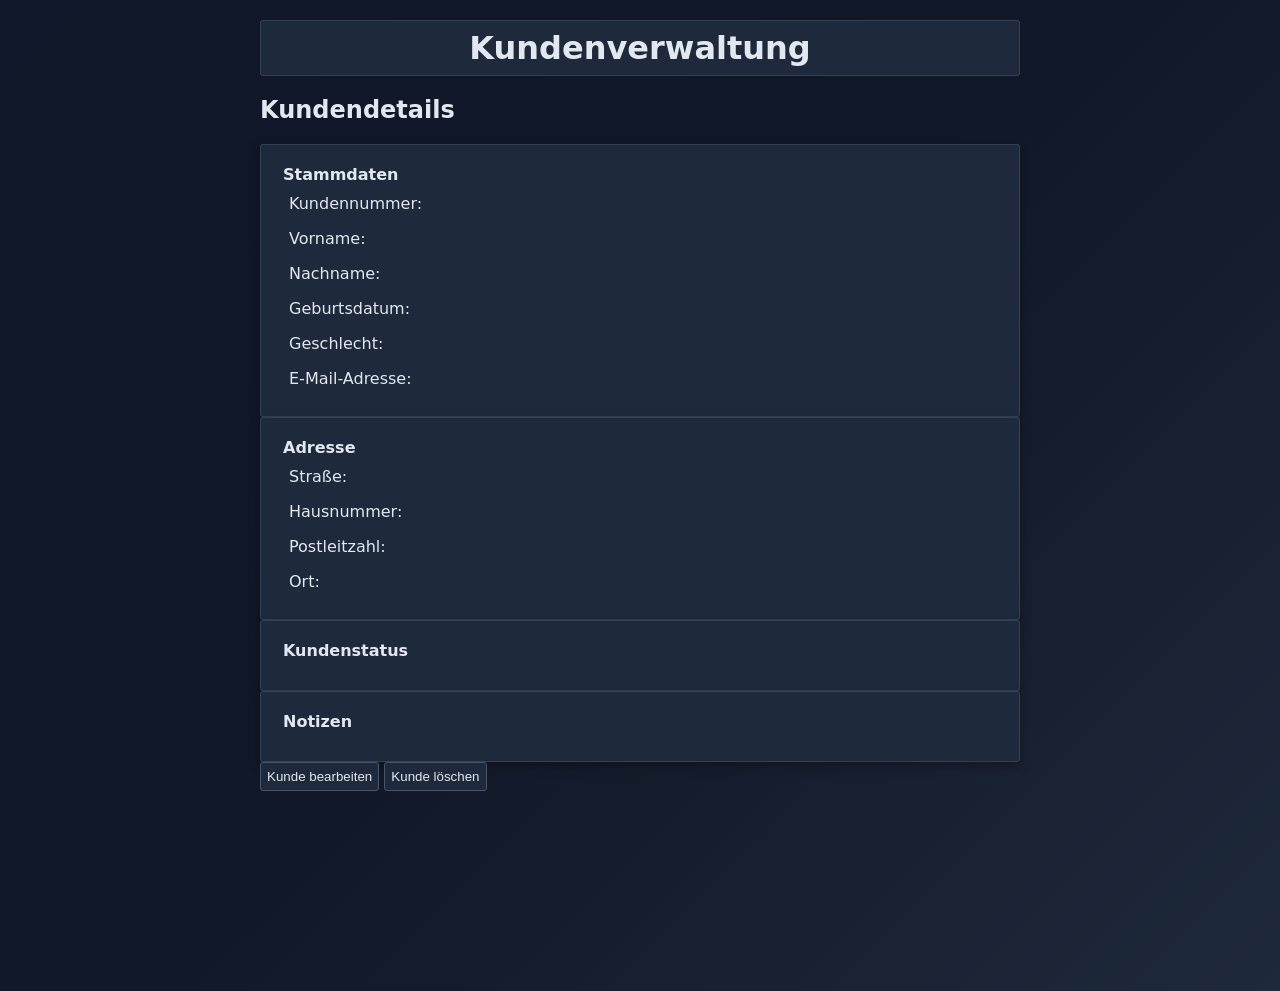
<file: kunde-details.html>
<!DOCTYPE html>
<html lang="de-DE">

<head>
    <meta charset="utf-8">
    <title>Kundendetails</title>

    <link rel="stylesheet" href="main.css">
    <script src="main.js" defer></script>
</head>

<body>
    <h1>Kundenverwaltung</h1>

    <h2>Kundendetails</h2>

    <fieldset>
        <legend>Stammdaten</legend>

        <div>
            Kundennummer:
            <span id="kundennummer"></span>
        </div>

        <div>
            Vorname:
            <span id="vorname"></span>
        </div>

        <div>
            Nachname:
            <span id="nachname"></span>
        </div>

        <div>
            Geburtsdatum:
            <span id="geburtsdatum"></span>
        </div>

        <div>
            Geschlecht:
            <span id="geschlecht"></span>
        </div>

        <div>
            E-Mail-Adresse:
            <span id="email"></span>
        </div>
    </fieldset>

    <fieldset>
        <legend>Adresse</legend>
    
        <div>
            Straße:
            <span id="strasse"></span>
        </div>

        <div>
            Hausnummer:
            <span id="hausnummer"></span>
        </div>

        <div>
            Postleitzahl:
            <span id="postleitzahl"></span>
        </div>

        <div>
            Ort:
            <span id="ort"></span>
        </div>
    </fieldset>

    <fieldset>
        <legend>Kundenstatus</legend>
        <span id="kundenstatus"></span>
    </fieldset>

    <fieldset>
        <legend>Notizen</legend>
        <div id="notizen"></div>
    </fieldset>

    <button id="kundeBearbeiten" type="button">
        Kunde bearbeiten
    </button>

    <button id="kundeLoeschen" type="button">
        Kunde löschen
    </button>

</body>

</html>
</file>
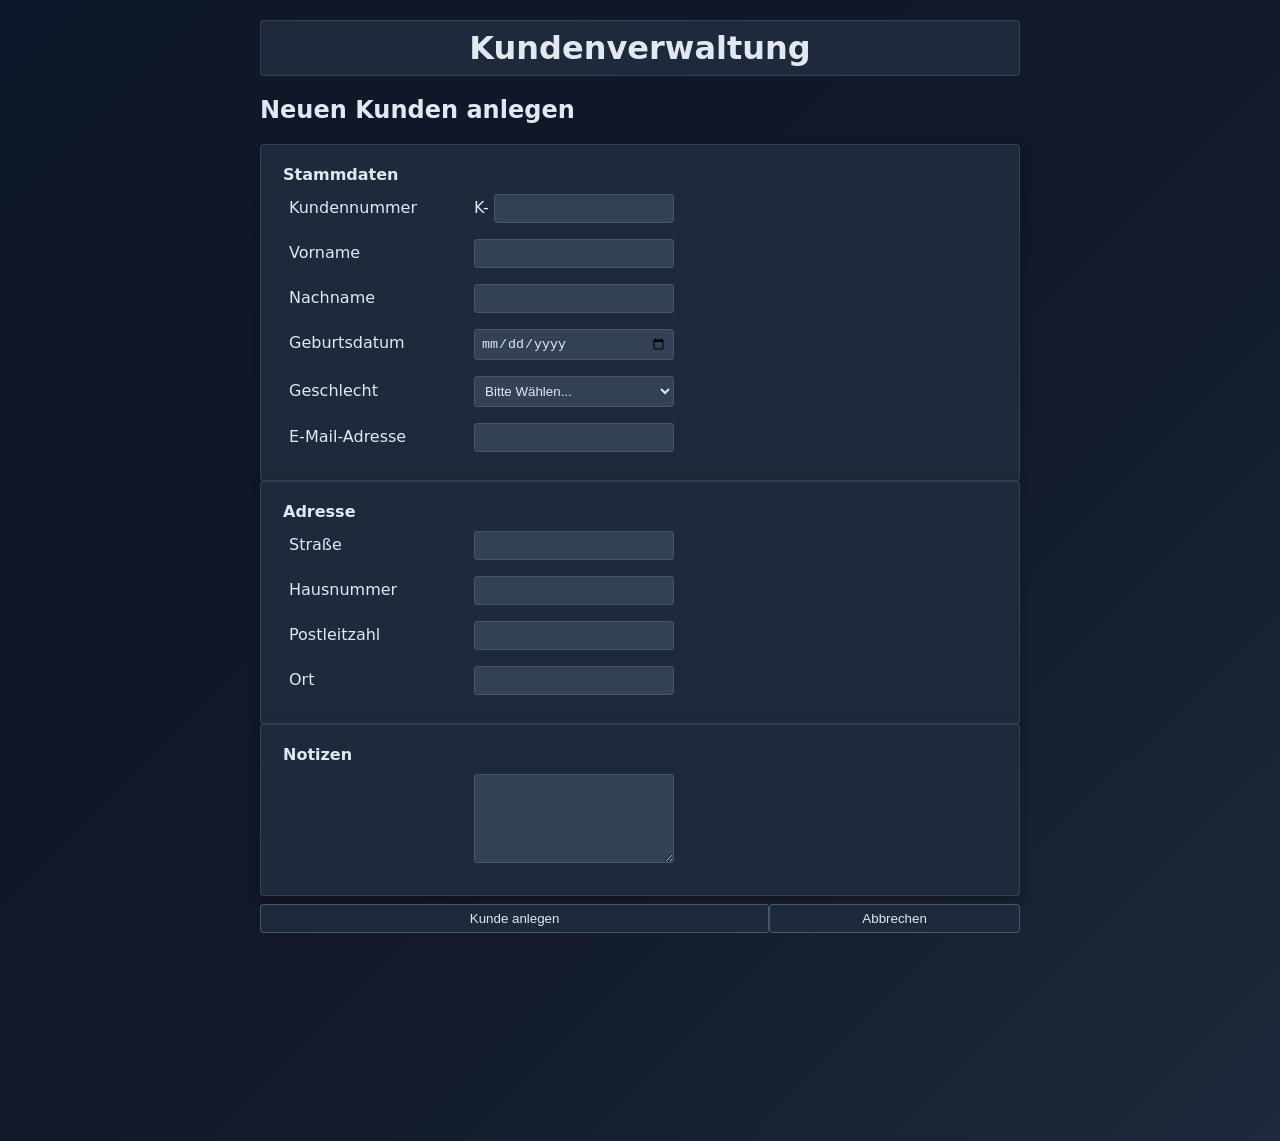
<file: kunden-anlegen.html>
<!DOCTYPE html>
<html lang="de-DE">
    
<head>
    <meta charset="utf-8">
    <title>Neuer Kunde</title>

    <link rel="stylesheet" href="main.css">
    <script src="main.js" defer></script>
</head>

<body id="kundenAnlegen">
    <h1>Kundenverwaltung</h1>
    
    <h2>Neuen Kunden anlegen</h2>

    <!--Kundenformular-->
    <form id="kundenForm">

        <fieldset>
            <legend>Stammdaten</legend>

            <div>
                <label for="kundennummer">Kundennummer</label>
                <span>K-</span>
                <input
                    id="kundennummer"
                    name="kundennummer"
                    type="text"
                    required
                >
            </div>

            <div>
                <label for="vorname">Vorname</label>
                <input
                    id="vorname"
                    name="vorname"
                    type="text"
                    required
                >
            </div>

            <div>
                <label for="nachname">Nachname</label>
                <input
                    id="nachname"
                    name="nachname"
                    type="text"
                    required
                >
            </div>

            <div>
                <label for="geburtsdatum">Geburtsdatum</label>
                <input
                    id="geburtsdatum"
                    name="geburtsdatum"
                    type="date"
                    required
                >
            </div>

            <div>
                <label for="geschlecht">Geschlecht</label>
                <select name="geschlecht" id="geschlecht" required>
                    <option value="">Bitte Wählen...</option>
                    <option value="m">Männlich</option>
                    <option value="w">Weiblich</option>
                    <option value="d">Divers</option>
                </select>
            </div>

            <div>
                <label for="email">E-Mail-Adresse</label>
                <input
                    id="email"
                    name="email"
                    type="email"
                    required
                >
            </div>
        </fieldset>

        <fieldset>
            <legend>Adresse</legend>

            <div>
                <label for="strasse">Straße</label>
                <input
                    id="strasse"
                    name="strasse"
                    type="text"
                    required
                >
            </div>
            
            <div>
                <label for="hausnummer">Hausnummer</label>
                <input
                    id="hausnummer"
                    name="hausnummer"
                    type="text"
                    required
                >
            </div>

            
            <div>
                <label for="postleitzahl">Postleitzahl</label>
                <input
                    id="postleitzahl"
                    name="postleitzahl"
                    type="text"
                    maxlength="5"
                    required
                >
            </div>
            
            
            <div>
                <label for="ort">Ort</label>
                <input
                    id="ort"
                    name="ort"
                    type="text"
                    required
                >
            </div>

        </fieldset>

        <fieldset>
            <legend>Notizen</legend>

            <div>
                <label for="notizen"></label>
                <textarea
                    id="notizen"
                    name="notizen"
                    rows="5"
                ></textarea>
            </div>
        </fieldset>
        
        <div class="button">
            <button type="submit">Kunde anlegen</button>
        
            <button type="button">Abbrechen</button>
        </div>

    </form>
</body>
</html>
</file>
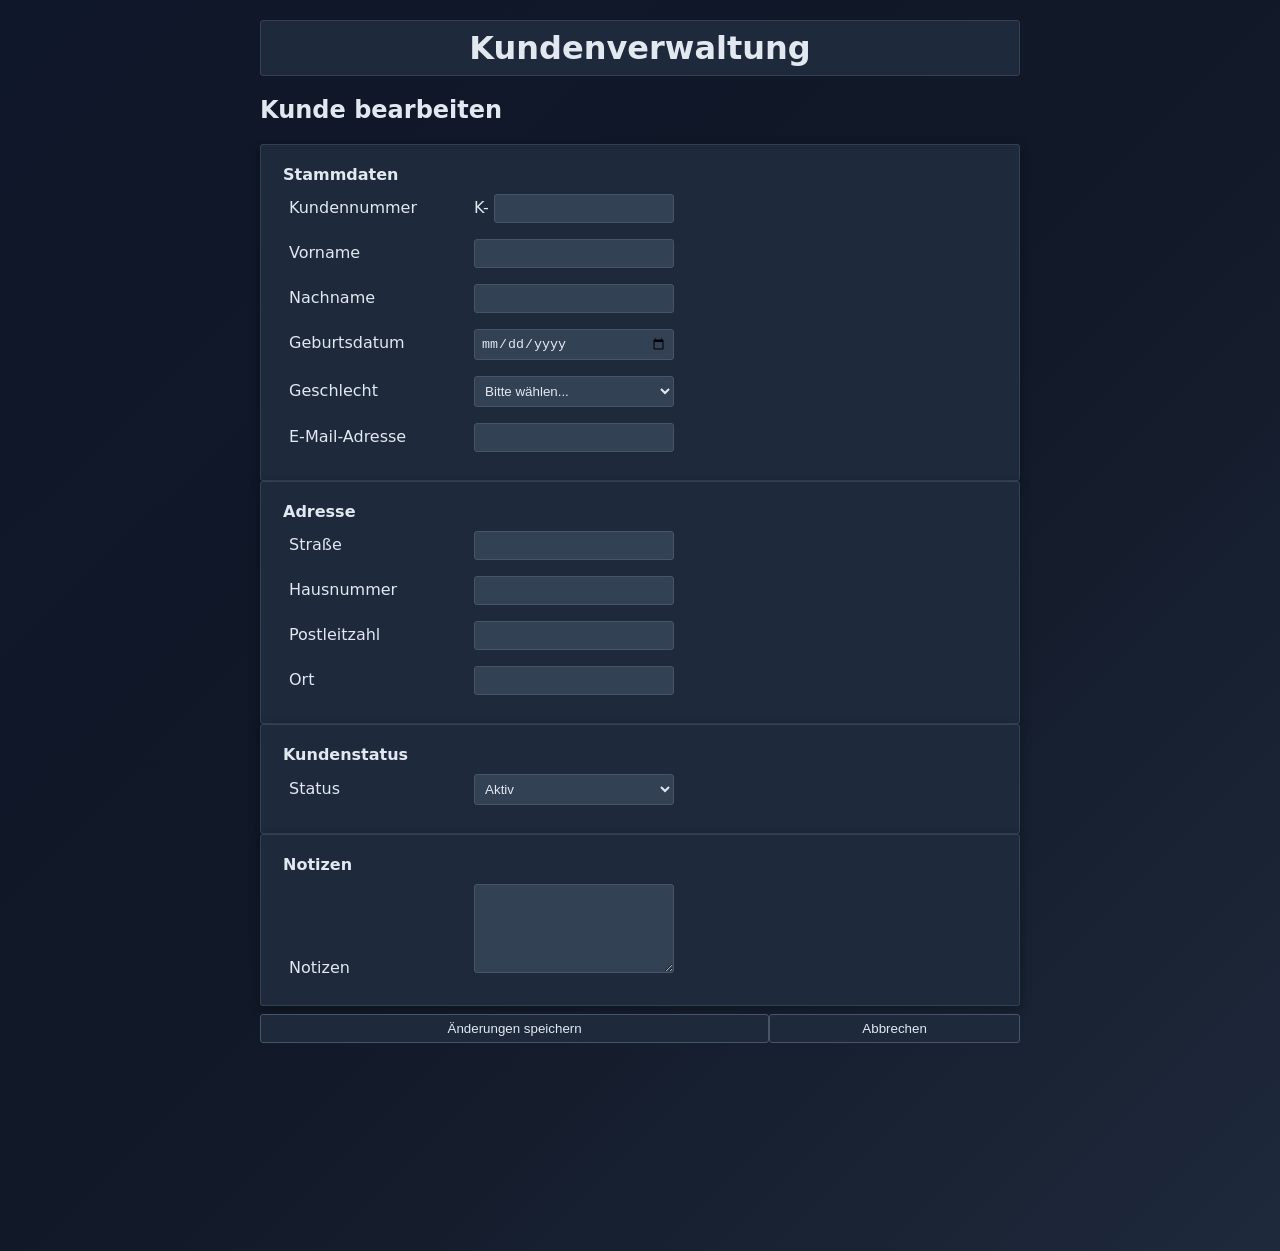
<file: kunden-bearbeiten.html>
<!DOCTYPE html>
<html>

<head>
    <meta charset="utf-8">
    <title>Kunde bearbeiten</title>

    <link rel="stylesheet" href="main.css">
    <script src="main.js" defer></script>
</head>

<body>

    <h1>Kundenverwaltung</h1>

    <h2>Kunde bearbeiten</h2>

    <form id="kundeBearbeitenForm">


        
        <fieldset>
            <legend>Stammdaten</legend>


            <div>
                <label for="kundennummer">Kundennummer</label>
                <span>K-</span>

                <input
                    id="kundennummer"
                    name="kundennummer"
                    type="text"
                    readonly
                >
            </div>


            <div>
                <label for="vorname">Vorname</label>

                <input
                    id="vorname"
                    name="vorname"
                    type="text"
                    required
                >
            </div>


            <div>
                <label for="nachname">Nachname</label>

                <input
                    id="nachname"
                    name="nachname"
                    type="text"
                    required
                >
            </div>


            <div>
                <label for="geburtsdatum">Geburtsdatum</label>

                <input
                    id="geburtsdatum"
                    name="geburtsdatum"
                    type="date"
                    required
                >
            </div>


            <div>
                <label for="geschlecht">Geschlecht</label>

                <select
                    id="geschlecht"
                    name="geschlecht"
                    required
                >
                    <option value="">Bitte wählen...</option>
                    <option value="m">Männlich</option>
                    <option value="w">Weiblich</option>
                    <option value="d">Divers</option>
                </select>
            </div>


            <div>
                <label for="email">E-Mail-Adresse</label>

                <input
                    id="email"
                    name="email"
                    type="email"
                    required
                >
            </div>

        </fieldset>


        <fieldset>
            <legend>Adresse</legend>


            <div>
                <label for="strasse">Straße</label>

                <input
                    id="strasse"
                    name="strasse"
                    type="text"
                    required
                >
            </div>


            <div>
                <label for="hausnummer">Hausnummer</label>

                <input
                    id="hausnummer"
                    name="hausnummer"
                    type="text"
                    required
                >
            </div>


            <div>
                <label for="postleitzahl">Postleitzahl</label>

                <input
                    id="postleitzahl"
                    name="postleitzahl"
                    type="text"
                    required
                >
            </div>


            <div>
                <label for="ort">Ort</label>

                <input
                    id="ort"
                    name="ort"
                    type="text"
                    required
                >
            </div>

        </fieldset>


        
        <fieldset>
            <legend>Kundenstatus</legend>

            <div>
                <label for="kundenstatus">Status</label>

                <select
                    id="kundenstatus"
                    name="kundenstatus"
                    required
                >
                    <option value="aktiv">Aktiv</option>
                    <option value="inaktiv">Inaktiv</option>
                </select>
            </div>

        </fieldset>


       
        <fieldset>
            <legend>Notizen</legend>

            <div>
                <label for="notizen">Notizen</label>

                <textarea
                    id="notizen"
                    name="notizen"
                    rows="5"
                ></textarea>
            </div>

        </fieldset>


       <div class="button">
            <button type="submit">
                Änderungen speichern
            </button>

            <button
                type="button"
                id="abbrechen"
            >
                Abbrechen
            </button>
        </div>


    </form>

</body>
</html>
</file>
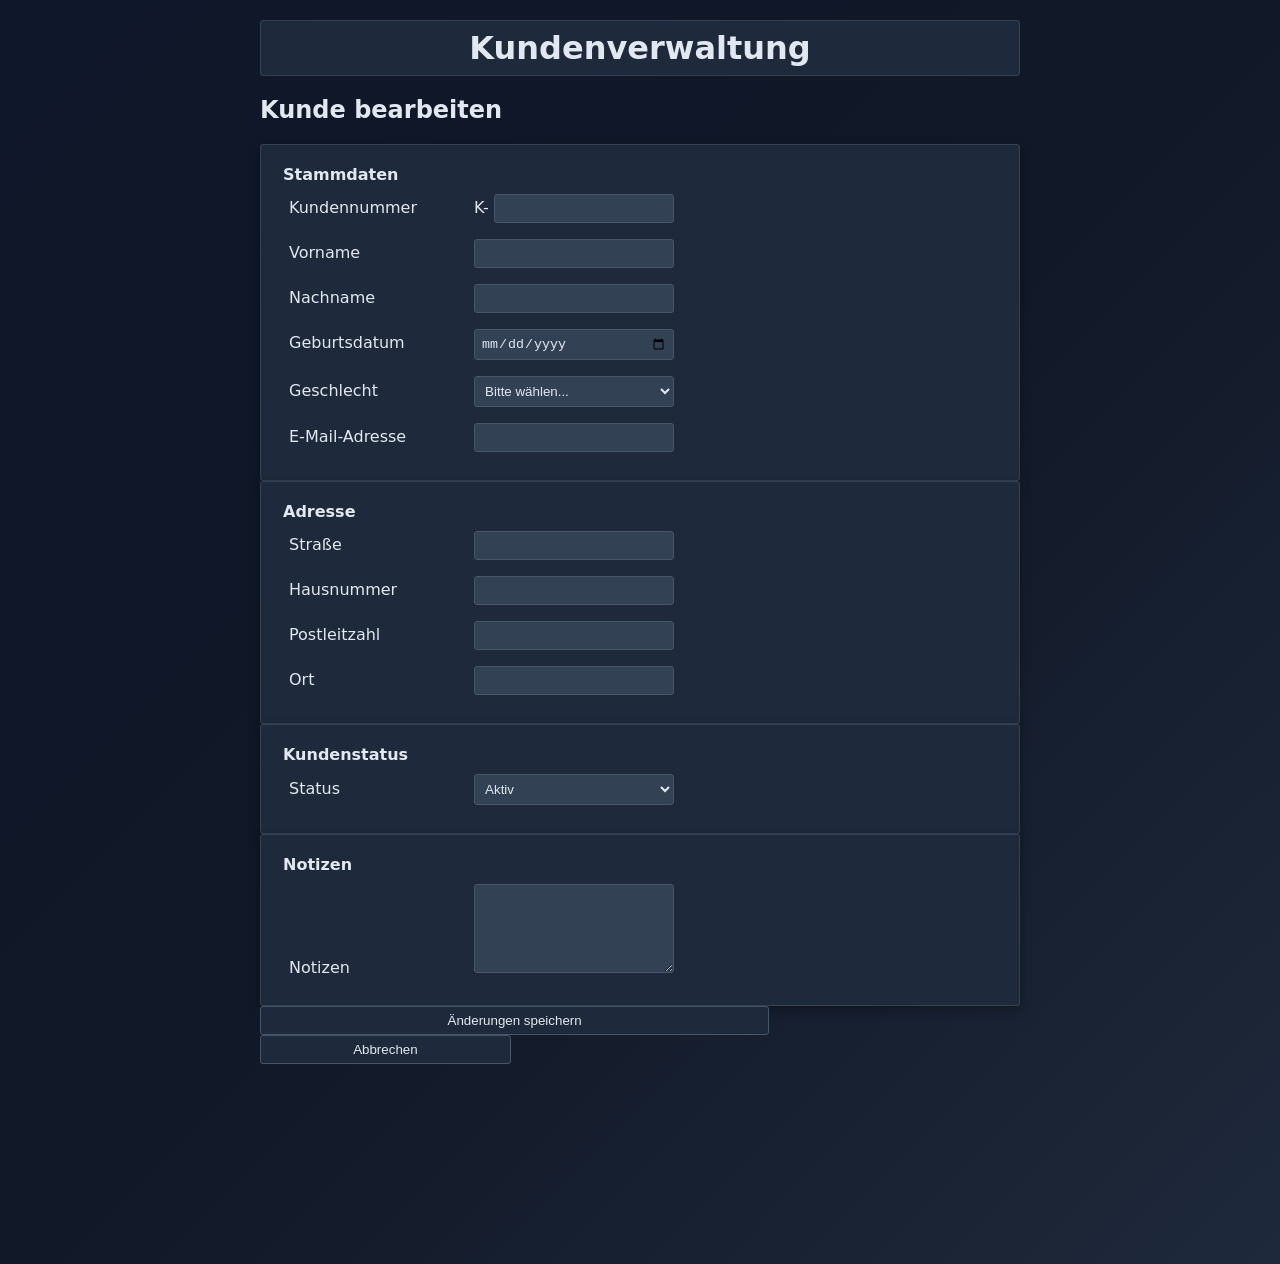
<file: kunden-berbeiten.html>
<!DOCTYPE html>
<html>

<head>
    <meta charset="utf-8">
    <title>Kunde bearbeiten</title>

    <link rel="stylesheet" href="main.css">
    <script src="main.js" defer></script>
</head>

<body>

    <h1>Kundenverwaltung</h1>

    <h2>Kunde bearbeiten</h2>

    <form id="kundeBearbeitenForm">


        
        <fieldset>
            <legend>Stammdaten</legend>


            <div>
                <label for="kundennummer">Kundennummer</label>
                <span>K-</span>

                <input
                    id="kundennummer"
                    name="kundennummer"
                    type="text"
                    readonly
                >
            </div>


            <div>
                <label for="vorname">Vorname</label>

                <input
                    id="vorname"
                    name="vorname"
                    type="text"
                    required
                >
            </div>


            <div>
                <label for="nachname">Nachname</label>

                <input
                    id="nachname"
                    name="nachname"
                    type="text"
                    required
                >
            </div>


            <div>
                <label for="geburtsdatum">Geburtsdatum</label>

                <input
                    id="geburtsdatum"
                    name="geburtsdatum"
                    type="date"
                    required
                >
            </div>


            <div>
                <label for="geschlecht">Geschlecht</label>

                <select
                    id="geschlecht"
                    name="geschlecht"
                    required
                >
                    <option value="">Bitte wählen...</option>
                    <option value="m">Männlich</option>
                    <option value="w">Weiblich</option>
                    <option value="d">Divers</option>
                </select>
            </div>


            <div>
                <label for="email">E-Mail-Adresse</label>

                <input
                    id="email"
                    name="email"
                    type="email"
                    required
                >
            </div>

        </fieldset>


        <fieldset>
            <legend>Adresse</legend>


            <div>
                <label for="strasse">Straße</label>

                <input
                    id="strasse"
                    name="strasse"
                    type="text"
                    required
                >
            </div>


            <div>
                <label for="hausnummer">Hausnummer</label>

                <input
                    id="hausnummer"
                    name="hausnummer"
                    type="text"
                    required
                >
            </div>


            <div>
                <label for="postleitzahl">Postleitzahl</label>

                <input
                    id="postleitzahl"
                    name="postleitzahl"
                    type="text"
                    required
                >
            </div>


            <div>
                <label for="ort">Ort</label>

                <input
                    id="ort"
                    name="ort"
                    type="text"
                    required
                >
            </div>

        </fieldset>


        
        <fieldset>
            <legend>Kundenstatus</legend>

            <div>
                <label for="kundenstatus">Status</label>

                <select
                    id="kundenstatus"
                    name="kundenstatus"
                    required
                >
                    <option value="aktiv">Aktiv</option>
                    <option value="inaktiv">Inaktiv</option>
                </select>
            </div>

        </fieldset>


       
        <fieldset>
            <legend>Notizen</legend>

            <div>
                <label for="notizen">Notizen</label>

                <textarea
                    id="notizen"
                    name="notizen"
                    rows="5"
                ></textarea>
            </div>

        </fieldset>


       
        <button type="submit">
            Änderungen speichern
        </button>


    
        <button
            type="button"
            id="abbrechen"
        >
            Abbrechen
        </button>


    </form>

</body>
</html>
</file>
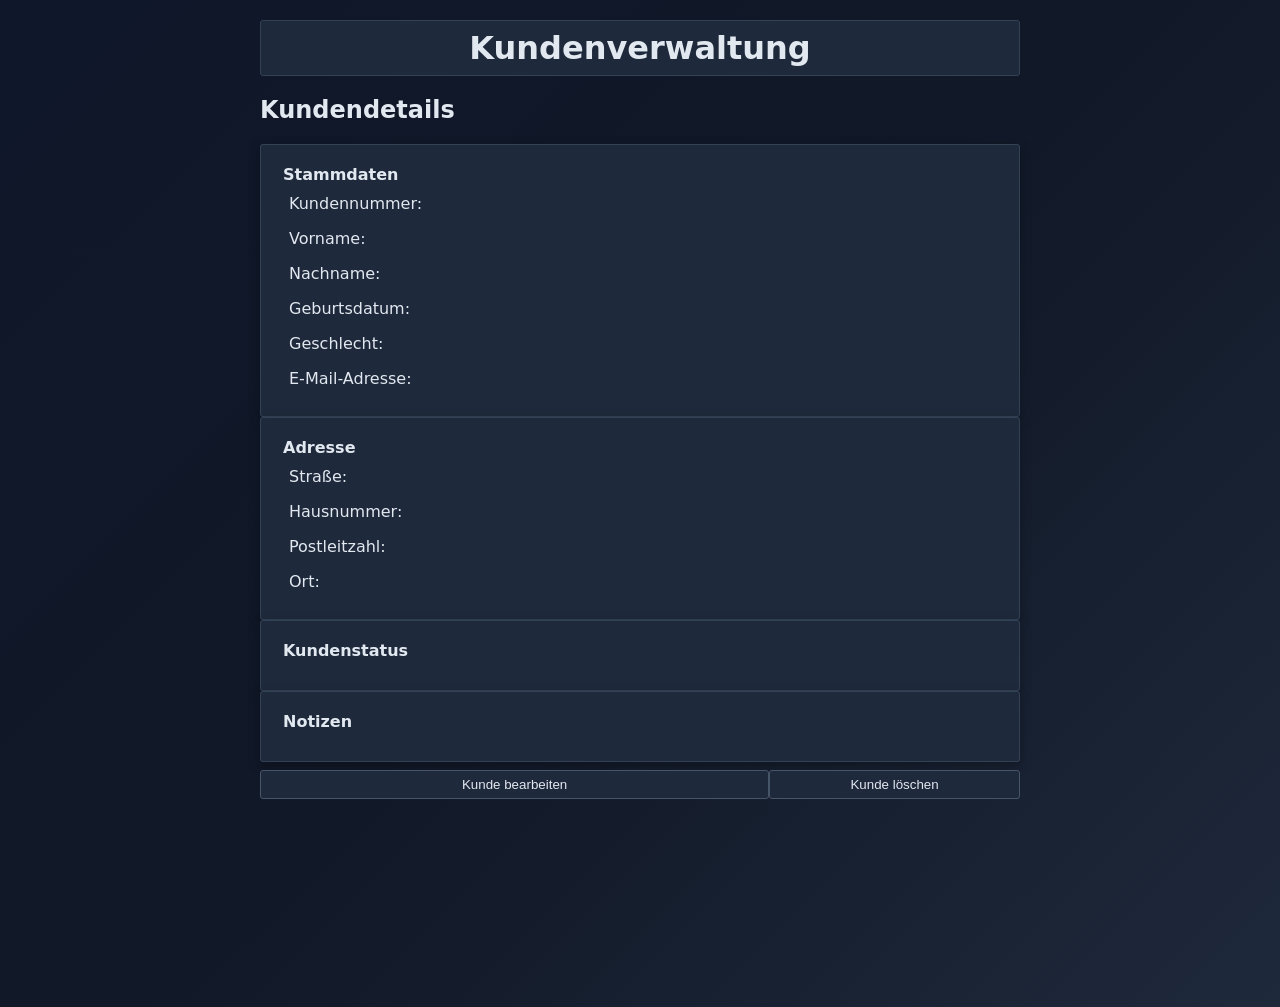
<file: kunden-details.html>
<!DOCTYPE html>
<html lang="de-DE">

<head>
    <meta charset="utf-8">
    <title>Kundendetails</title>

    <link rel="stylesheet" href="main.css">
    <script src="main.js" defer></script>
</head>

<body id="kundeDetails">
    <h1>Kundenverwaltung</h1>

    <h2>Kundendetails</h2>

    <fieldset>
        <legend>Stammdaten</legend>

        <div>
            Kundennummer:
            <span id="kundennummer"></span>
        </div>

        <div>
            Vorname:
            <span id="vorname"></span>
        </div>

        <div>
            Nachname:
            <span id="nachname"></span>
        </div>

        <div>
            Geburtsdatum:
            <span id="geburtsdatum"></span>
        </div>

        <div>
            Geschlecht:
            <span id="geschlecht"></span>
        </div>

        <div>
            E-Mail-Adresse:
            <span id="email"></span>
        </div>
    </fieldset>

    <fieldset>
        <legend>Adresse</legend>
    
        <div>
            Straße:
            <span id="strasse"></span>
        </div>

        <div>
            Hausnummer:
            <span id="hausnummer"></span>
        </div>

        <div>
            Postleitzahl:
            <span id="postleitzahl"></span>
        </div>

        <div>
            Ort:
            <span id="ort"></span>
        </div>
    </fieldset>

    <fieldset>
        <legend>Kundenstatus</legend>
        <span id="kundenstatus"></span>
    </fieldset>

    <fieldset>
        <legend>Notizen</legend>
        <div id="notizen"></div>
    </fieldset>

    <div class="button">

        <button id="kundeBearbeiten" type="button">
            Kunde bearbeiten
        </button>

        <button id="kundeLoeschen" type="button">
            Kunde löschen
        </button>

    </div>

</body>

</html>
</file>
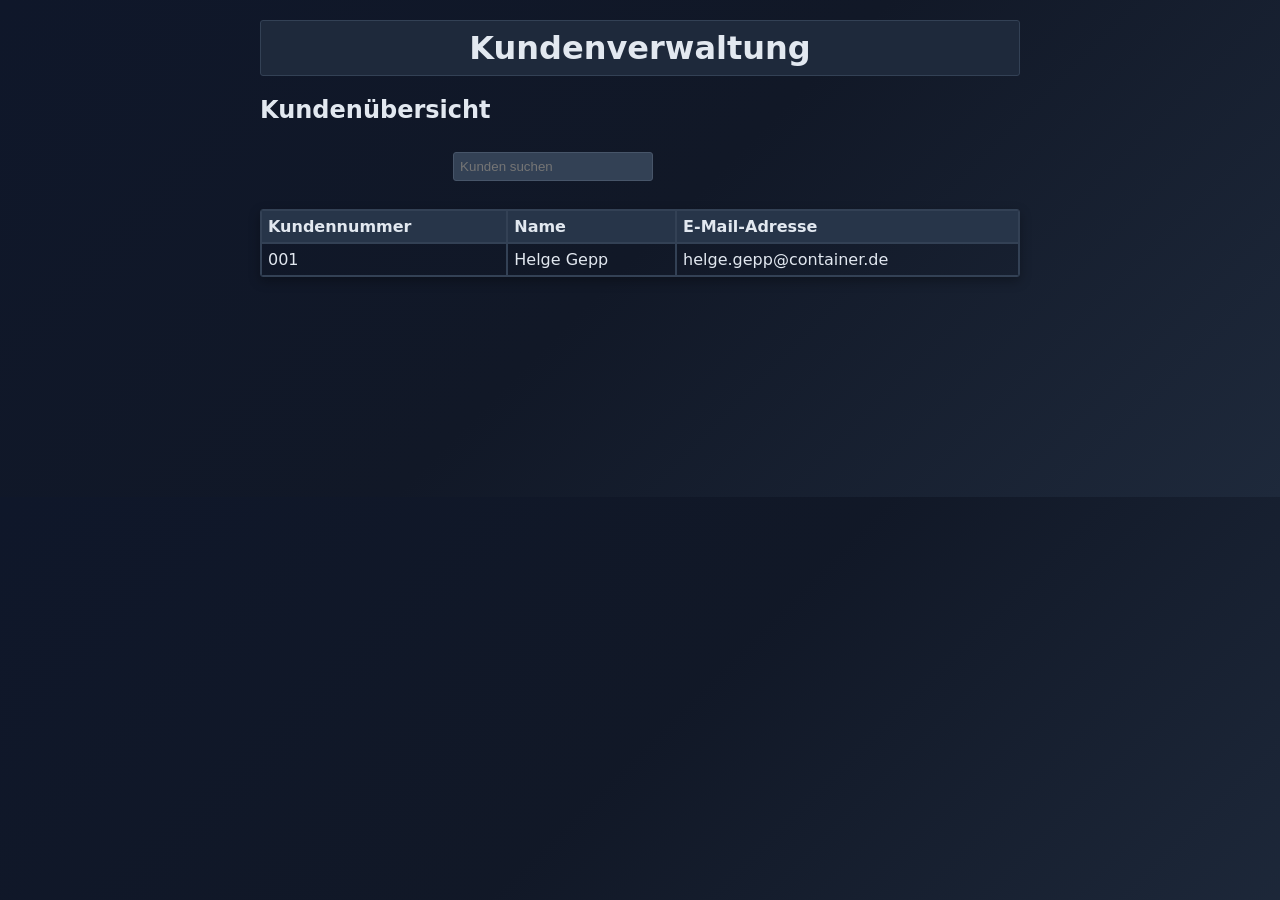
<file: kunden.html>
<!DOCTYPE html>
<html lang="de-DE">

<head>
    <meta charset="utf-8">
    <title>Kundenübersicht</title>

    <link rel="stylesheet" href="main.css">
    <script src="main.js" defer></script>
</head>

<body>
    <h1>Kundenverwaltung</h1>

    <h2>Kundenübersicht</h2>

    <!--Suchfunktion-->
    <div id="suche">
        <label for="suche"></label>
        <input 
            id="suche"
            name="suche"
            type="search"
            placeholder="Kunden suchen"
            >
    </div>
    <!--Kundentabelle-->
    <table class="kundenTabelle">

        <thead>
            <tr>
                <th>Kundennummer</th>
                <th>Name</th>
                <th>E-Mail-Adresse</th>
            </tr>
        </thead>

        <tbody id="kundenTabelleNeu"> 
            <tr>
                <td>001</td>
                <td>Helge Gepp</td>
                <td>helge.gepp@container.de</td>
            </tr>
            <!-- Kunden werden später eingefügt --> 
        </tbody>

    </table>



</body>
</html>
</file>
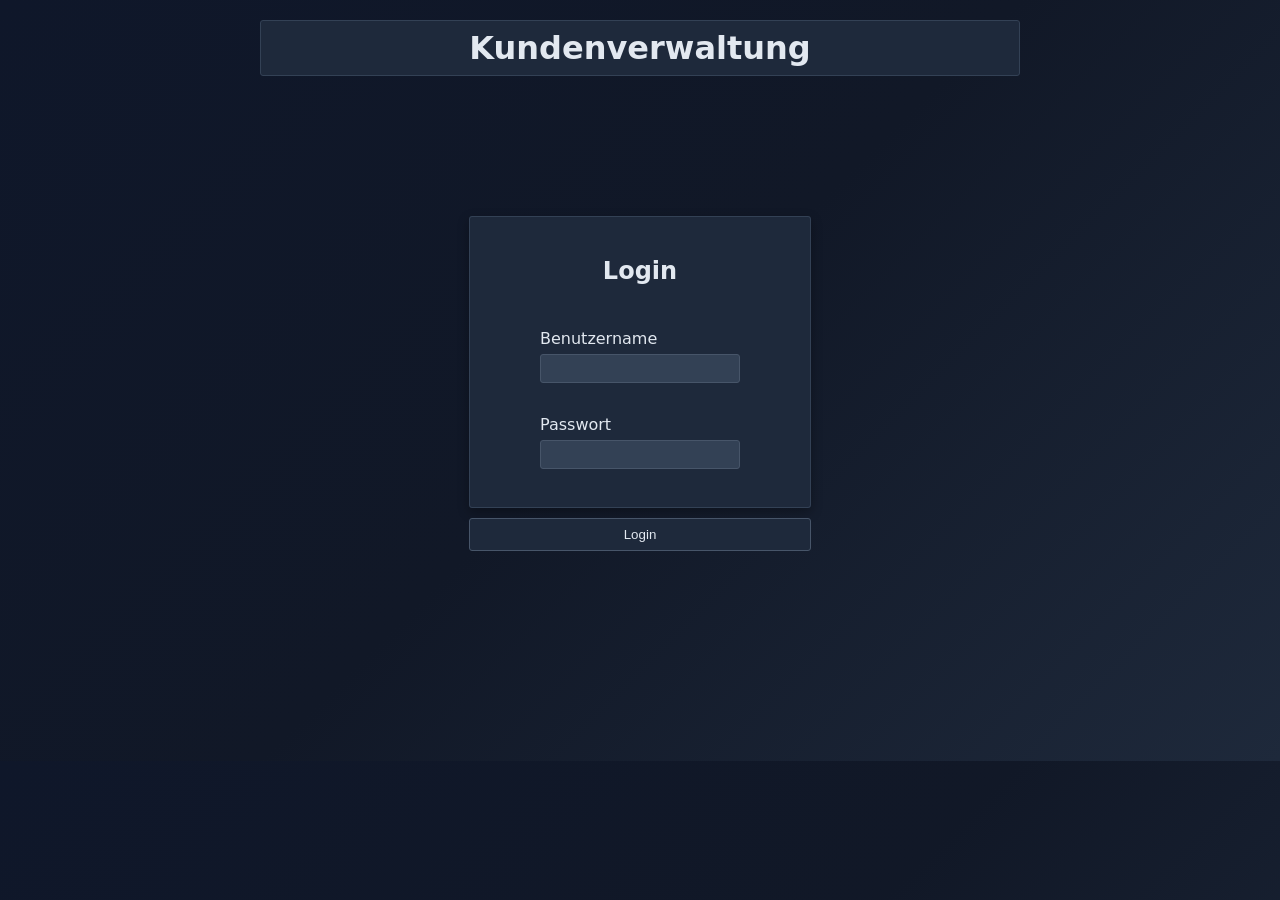
<file: login.html>
<!DOCTYPE html>
<html lang="de">

<head>
    <meta charset="utf-8">
    <meta name="description" content="Kundenverwaltung">
    <title>Kundenverwaltung</title>

    <link rel="stylesheet" href="main.css">
    <script src="main.js" defer></script>
</head>

<body id="login">

    <h1>Kundenverwaltung</h1>

    <!-- Login Modul -->
    

    <form id="loginForm">

        <fieldset>

            <legend><h2>Login</h2></legend>


            <div>
                <label for="username">Benutzername</label>
                <input
                    id="username"
                    name="username"
                    type="text"
                    required
                >
            </div>
            
            
            <div>
                <label for="password">Passwort</label>
                <input
                    id="password"
                    name="password"
                    type="password"
                    required
                >
            </div>

        </fieldset>

        <div class="button">
            <button type="submit">Login</button>
        </div>

    </form>

</body>
</html>
</file>
<file: main.css>
/* Definition von Variablen */
:root {
    --cBack: #0f172a;   /* Hintergrund */
    --c1: #e2e8f0;      /* Text */
    --c2: #1e293b;      /* Karten/Formulare */
    --cA: #6366f1;      /* Akzentfarbe */
}

/* =========
   Allgemein
   ========= */
    * {
        box-sizing: border-box;
    }

    body {
        background: linear-gradient(
            135deg,
            #0f172a 0%,
            #111827 50%,
            #1e293b 100%
        );

        color: var(--c1);
        font-family: system-ui, -apple-system, BlinkMacSystemFont,
            'Segoe UI', Roboto, Oxygen, Ubuntu, Cantarell,
            'Open Sans', 'Helvetica Neue', sans-serif;

        width: 100%;
        max-width: 800px;
        margin: 0 auto;

        padding: 20px;
        padding-bottom: 200px;
    }


    /* Überschriften */

        /* Hauptüberschrift immer gleich */
        h1 {
            text-align: center;
            width: 100%;
            max-width: 1000px;
            margin: 0 auto;
            padding: 8px 0;
            
            background-color: var(--c2);
            border: solid 1px #334155;
            border-radius: 3px;
        }


    h2 {
        width: 100%;
        max-width: 1000px;
        padding-block: 20px;
        margin: 0 auto;
    }

    /* Eingabefelder Form und Farbe */
    input,
    select,
    textarea {
        background-color: #334155;
        border: solid 1px #475569;
        border-radius: 3px;
        color: var(--c1);
        padding: 6px;
        width: 200px;
        max-width: 100%;
    }

    /* Umrandung bei klicken auf Textfeld */
    input:focus,
    select:focus,
    textarea:focus {
        outline: solid var(--cA) 2px;
    }

    input:hover,
    select:hover,
    textarea:hover {
        outline: solid var(--c1) 1px;
    }

    /* Button */
    button {
        color: var(--c1);
        background-color: var(--c2);
        border: solid 1px #475569;
        border-radius: 3px;
        padding: 6px;
        cursor: pointer;
    }

        /* Button änderung beim klicken und drübergehn */
        button:hover,
        button:focus {
        background-color: var(--cA);
        color: white;
        }

    /* Formular */

        /* Abschnitte im Formular */
        fieldset {
            background-color: var(--c2);
            border: solid 1px #334155;
            box-shadow: 0 4px 12px rgba(0,0,0,0.3);
            border-radius: 3px;

            padding: 20px;

            width: 100%;
            max-width: 1000px;

            margin: 0 auto;
        }

        /* Überschriften der Abschnitte */
        legend {
            font-weight: bold;
            float: left;
            width: 100%;
            margin-bottom: 10px;
        }

        /* Beschreibung Textfeld */
        label {
            display: inline-block;
            width: 180px;
        }

        /* Kleineres Textfeld bei Kundennummer wegen span(K-) */
        #kundennummer {
            width: 180px;
        }

        /* Abstand der Text und Eingabefelder  */
        div {
            padding: 8px;
        }

        /* Button-Bereich */
        .button {
            width: 100%;
            max-width: 1000px;
            margin: 0 auto;
            padding: 0px; 
            padding-block: 8px;
            display: flex;
        }


/* =====
   LOGIN
   ===== */

#login h1 {
    margin-bottom: 140px;
}

#login h2 {
    width: max-content;
}

#login legend {
    text-align: center;
}

#login fieldset {
    width: 100%;
    max-width: 342px;
    padding: 20px;
}

#login fieldset div {
    display: flex;
    flex-direction: column;
    margin-bottom: 10px;
}

/* Login-Eingabefelder */
#login input,
#login label {
    padding-block: 6px;
    width: 200px;
    max-width: 100%;
    margin: 0 auto;
}

/* Login-Button */
#login .button {
    text-align: center;
    padding-block: 10px;
    max-width: 342px;
    min-width: 258px;  
}

#login button {
    width: 100%;
    max-width: 342px;
    padding: 8px;
    margin: 0 auto;
}

.fehler {
    color: #ef4444;
    margin-top: 10px;
    font-size: 14px;
    text-align: center;
}


/* =============
   KUNDE ANLEGEN
   ============= */

#kundenForm button[type="button"] {
    width: 1000px;
    max-width: 33%;
    margin-left: auto;
}

#kundenForm button[type="submit"] {
    width: 1000px;
    max-width: 67%;
    margin-right: auto;
}


/* ================
   KUNDE BEARBEITEN
   ================ */

#kundeBearbeitenForm button[type="button"] {
    width: 1000px;
    max-width: 33%;
    margin-left: auto;
}

#kundeBearbeitenForm button[type="submit"] {
    width: 1000px;
    max-width: 67%;
    margin-right: auto;
}


/* =============
   KUNDE DETAILS
   ============= */

#kundeDetails button[id="kundeLoeschen"]{
    width: 1000px;
    max-width: 33%;
    margin-left: auto;
}

#kundeDetails button[id="kundeBearbeiten"],.button a {
    width: 1000px;
    max-width: 67%;
    margin-right: auto;
}

button[id="kundeLoeschen"]:hover,
button[id="kundeLoeschen"]:focus {
    background-color: red;
}


/* ==================
   KLEINE BILDSCHIRME
   ================== */

@media (max-width: 600px) {

    body {
        padding: 10px;
    }

    h1 {
        font-size: 1.6rem;
    }

    h2 {
        font-size: 1.3rem;
    }

    #login h1 {
        padding-bottom: 60px;
    }

    fieldset {
        padding: 12px;
    }

    label {
        width: 100%;
        margin-bottom: 4px;
    }

    input,
    select,
    textarea {
        width: 100%;
    }

    #kundennummer {
        width: 100%;
    }

    .button {
        width: 100%;
    }
}

/* ================
   KUNDENUEBERSICHT
   ================ */

#kundenUebersicht
{
    border-collapse: collapse;
}

div#sucheContainer { 
    text-align: right;
    padding-right: 0px;
    padding-left: 0px;
    max-width: 1000px;
    margin: 0 auto;
}

.kundenTabelle{ 
    width: 100%;
    border-collapse: separate;
    border-spacing: 0;
    margin: 20px 0;
    border: 1px solid #334155;
    border-radius: 3px;
    overflow: hidden;
    box-shadow: 0 4px 12px rgba(0,0,0,0.3);
}


.kundenTabelle th, td {
    padding: 6px;
    text-align: left;
    border: 1px solid #334155;
}

.kundenTabelle thead{
    background-color: #273549;
    color: #e2e8f0;    
}

.kundenTabelle tbody tr
{
    cursor: pointer;
}

.kundenTabelle tbody tr:hover {
    background-color: #334155;
}
/*
.kundenTabelle a {
    display: inline-block;

    padding: 6px 12px;

    background-color: #334155;
    color: var(--c1);

    text-decoration: none;
    border-radius: 3px;

}

.kundenTabelle a:hover {
    color: #818cf8;
    
}
*/

.status-badge {
    padding: 4px 10px;
    border-radius: 3px;
    font-size: 13px;
    font-weight: 600;
}

.aktiv {
    background-color: #065f46;
    color: #6ee7b7;
}

.inaktiv {
    background-color: #7f1d1d;
    color: #fca5a5;
}

/* Navigation */
    body nav {
        background-color: #1e293b;
        border: 1px solid #334155;
        padding: 15px;
        display: flex;
        gap: 20px;
        border-radius: 3px;
        margin-bottom: 10px;
    }

    nav a {
        color: white;
        text-decoration: none;
        font-weight: bold;
    }

    nav a:hover {
        color: var(--cA);
    }
</file>
